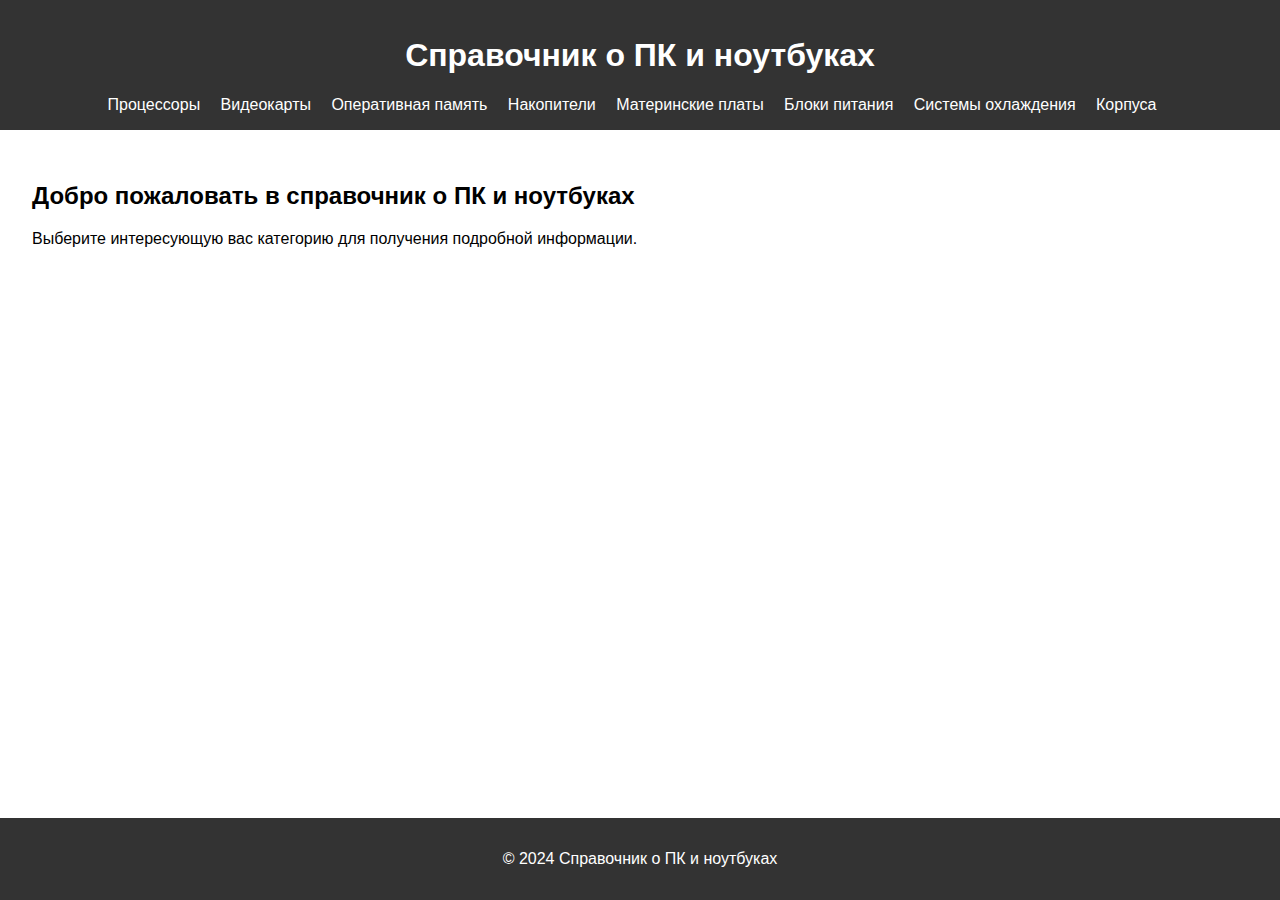
<file: index.html>
<!DOCTYPE html>
<html lang="en">
<head>
    <meta charset="UTF-8">
    <meta name="viewport" content="width=device-width, initial-scale=1.0">
    <title>Справочник о ПК и ноутбуках</title>
    <link rel="stylesheet" href="./style.css">
</head>
<body>
    <header>
        <h1>Справочник о ПК и ноутбуках</h1>
        <nav>
            <ul>
                <li><a href="cpu.html">Процессоры</a></li>
                <li><a href="gpu.html">Видеокарты</a></li>
                <li><a href="ram.html">Оперативная память</a></li>
                <li><a href="storage.html">Накопители</a></li>
                <li><a href="motherboard.html">Материнские платы</a></li>
                <li><a href="power.html">Блоки питания</a></li>
                <li><a href="cooling.html">Системы охлаждения</a></li>
                <li><a href="cases.html">Корпуса</a></li>
            </ul>
        </nav>
    </header>
    <main>
        <section>
            <h2>Добро пожаловать в справочник о ПК и ноутбуках</h2>
            <p>Выберите интересующую вас категорию для получения подробной информации.</p>
        </section>
    </main>
    <footer>
        <p>&copy; 2024 Справочник о ПК и ноутбуках</p>
    </footer>
</body>
</html>
</file>
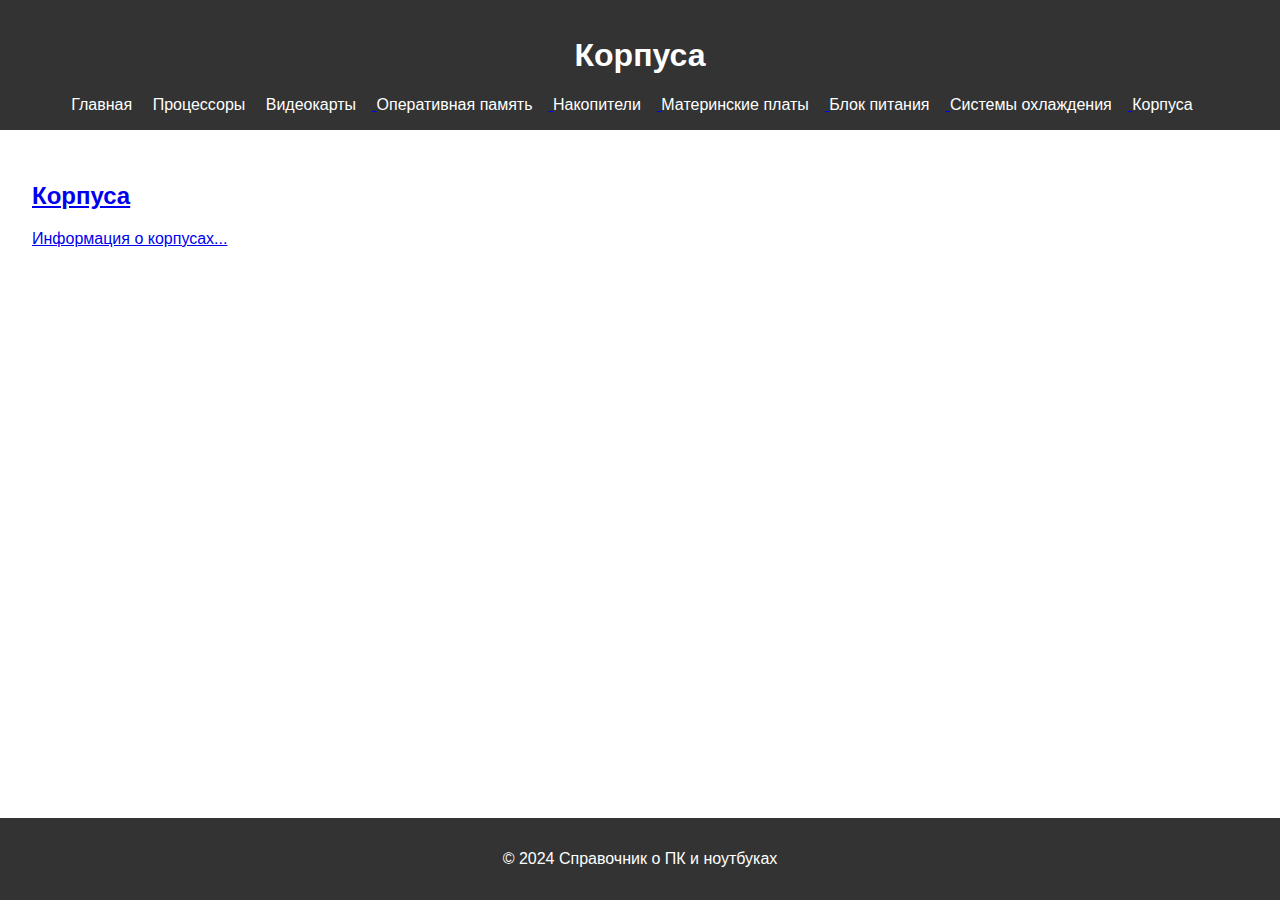
<file: cases.html>
<!DOCTYPE html>
<html lang="en">
<head>
    <meta charset="UTF-8">
    <meta name="viewport" content="width=device-width, initial-scale=1.0">
    <title>Корпуса</title>
    <link rel="stylesheet" href="./style.css">
</head>
<body>
    <header>
        <h1>Корпуса</h1>
        <nav>
            <ul>
                <li><a href="index.html">Главная</a></li>
                <li><a href="cpu.html">Процессоры</a></li>
                <li><a href="gpu.html">Видеокарты</а></li>
                <li><a href="ram.html">Оперативная память</а></li>
                <li><a href="storage.html">Накопители</а></li>
                <li><a href="motherboard.html">Материнские платы</а></li>
                <li><a href="power.html">Блок питания</а></li>
                <li><a href="cooling.html">Системы охлаждения</а></li>
                <li><a href="cases.html">Корпуса</а></li>
            </ul>
        </nav>
    </header>
    <main>
        <section>
            <h2>Корпуса</h2>
            <p>Информация о корпусах...</p>
        </section>
    </main>
    <footer>
        <p>&copy; 2024 Справочник о ПК и ноутбуках</п>
    </footer>
</body>
</html>
</file>
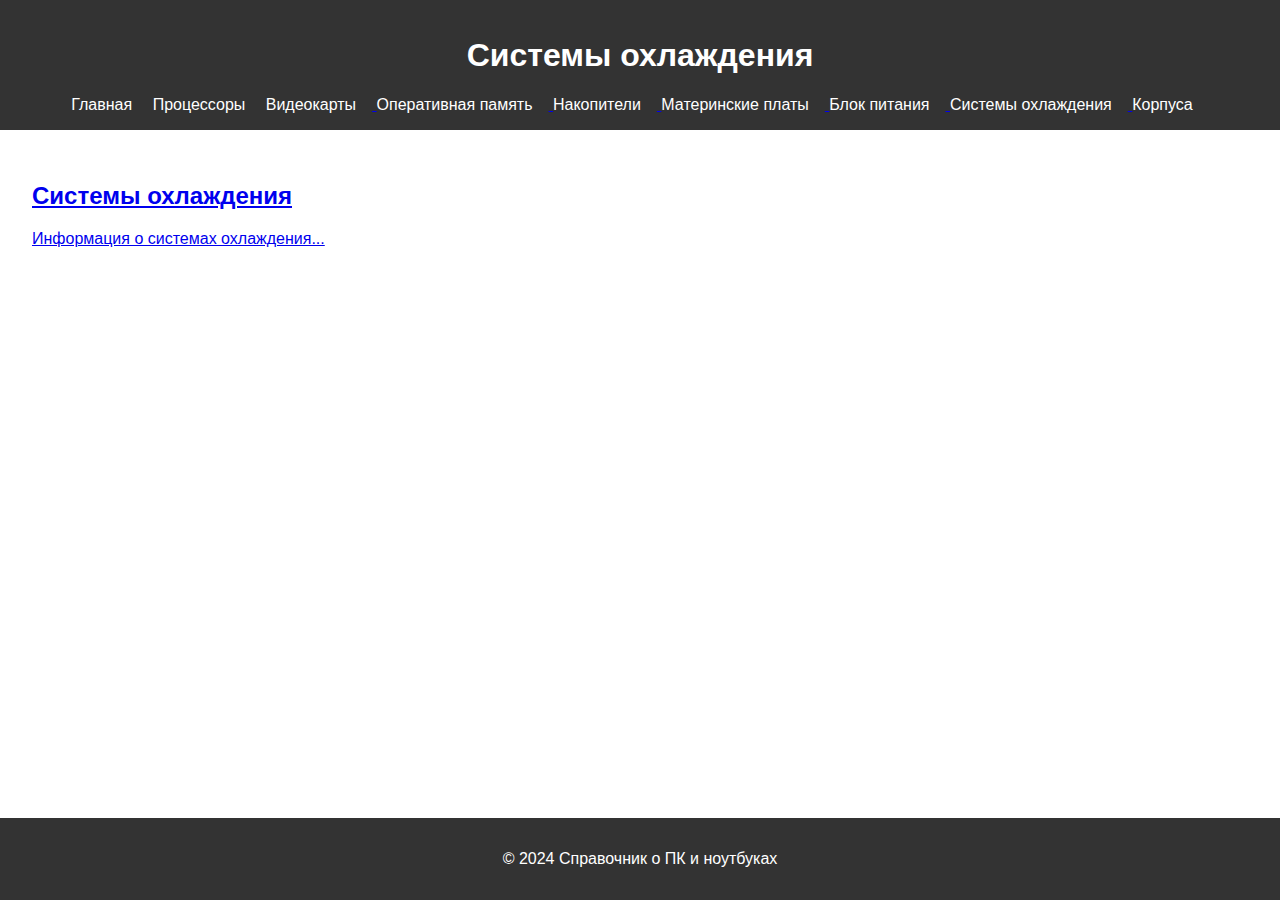
<file: cooling.html>
<!DOCTYPE html>
<html lang="en">
<head>
    <meta charset="UTF-8">
    <meta name="viewport" content="width=device-width, initial-scale=1.0">
    <title>Системы охлаждения</title>
    <link rel="stylesheet" href="./style.css">
</head>
<body>
    <header>
        <h1>Системы охлаждения</h1>
        <nav>
            <ul>
                <li><a href="index.html">Главная</a></li>
                <li><a href="cpu.html">Процессоры</a></li>
                <li><a href="gpu.html">Видеокарты</а></li>
                <li><a href="ram.html">Оперативная память</а></li>
                <li><a href="storage.html">Накопители</а></li>
                <li><a href="motherboard.html">Материнские платы</а></li>
                <li><a href="power.html">Блок питания</а></li>
                <li><a href="cooling.html">Системы охлаждения</а></li>
                <li><a href="cases.html">Корпуса</а></li>
            </ul>
        </nav>
    </header>
    <main>
        <section>
            <h2>Системы охлаждения</h2>
            <p>Информация о системах охлаждения...</p>
        </section>
    </main>
    <footer>
        <p>&copy; 2024 Справочник о ПК и ноутбуках</п>
    </footer>
</body>
</html>
</file>
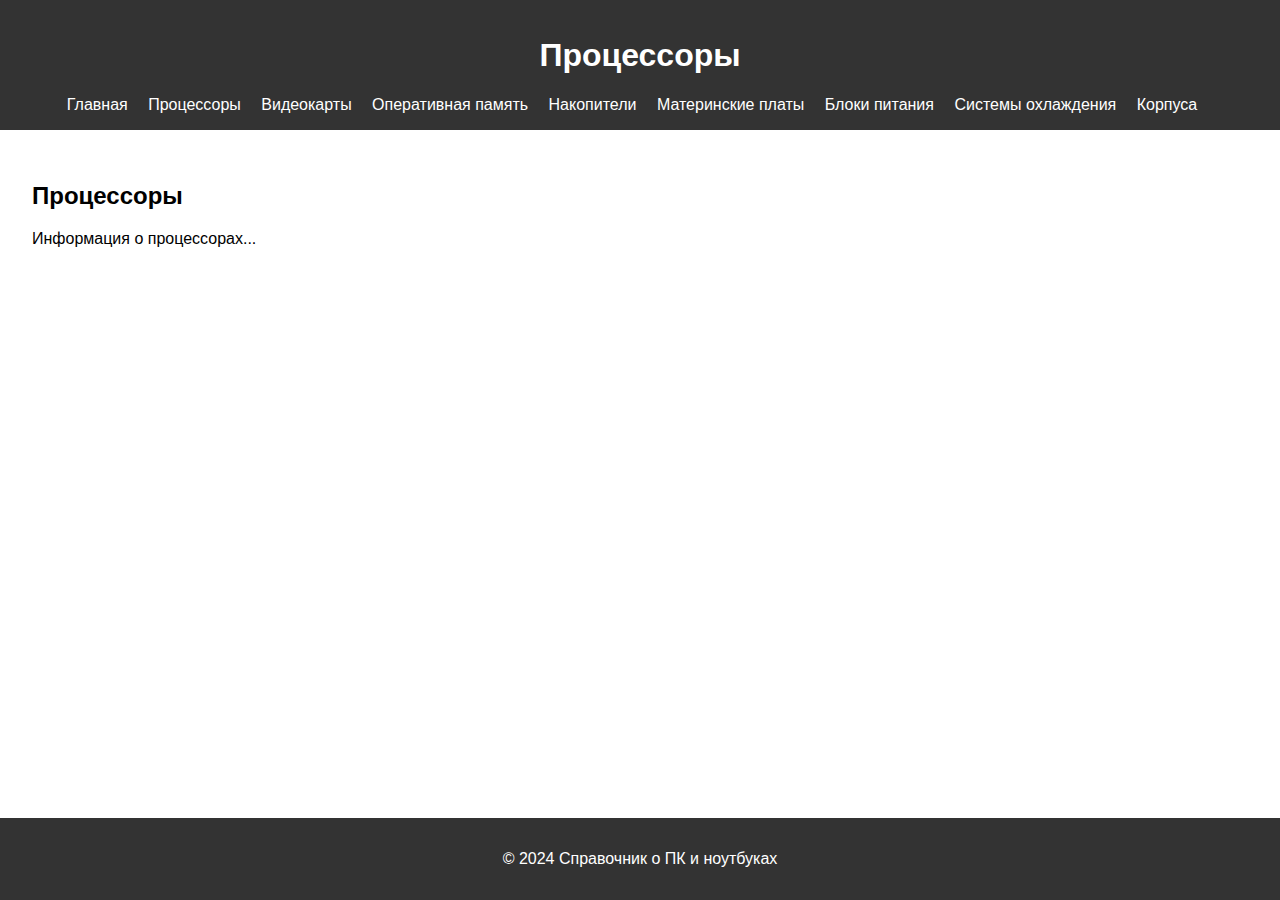
<file: cpu.html>
<!DOCTYPE html>
<html lang="en">
<head>
    <meta charset="UTF-8">
    <meta name="viewport" content="width=device-width, initial-scale=1.0">
    <title>Процессоры</title>
    <link rel="stylesheet" href="./style.css">
</head>
<body>
    <header>
        <h1>Процессоры</h1>
        <nav>
            <ul>
                <li><a href="index.html">Главная</a></li>
                <li><a href="cpu.html">Процессоры</a></li>
                <li><a href="gpu.html">Видеокарты</a></li>
                <li><a href="ram.html">Оперативная память</a></li>
                <li><a href="storage.html">Накопители</a></li>
                <li><a href="motherboard.html">Материнские платы</a></li>
                <li><a href="power.html">Блоки питания</a></li>
                <li><a href="cooling.html">Системы охлаждения</a></li>
                <li><a href="cases.html">Корпуса</a></li>
            </ul>
        </nav>
    </header>
    <main>
        <section>
            <h2>Процессоры</h2>
            <p>Информация о процессорах...</p>
        </section>
    </main>
    <footer>
        <p>&copy; 2024 Справочник о ПК и ноутбуках</p>
    </footer>
</body>
</html>
</file>
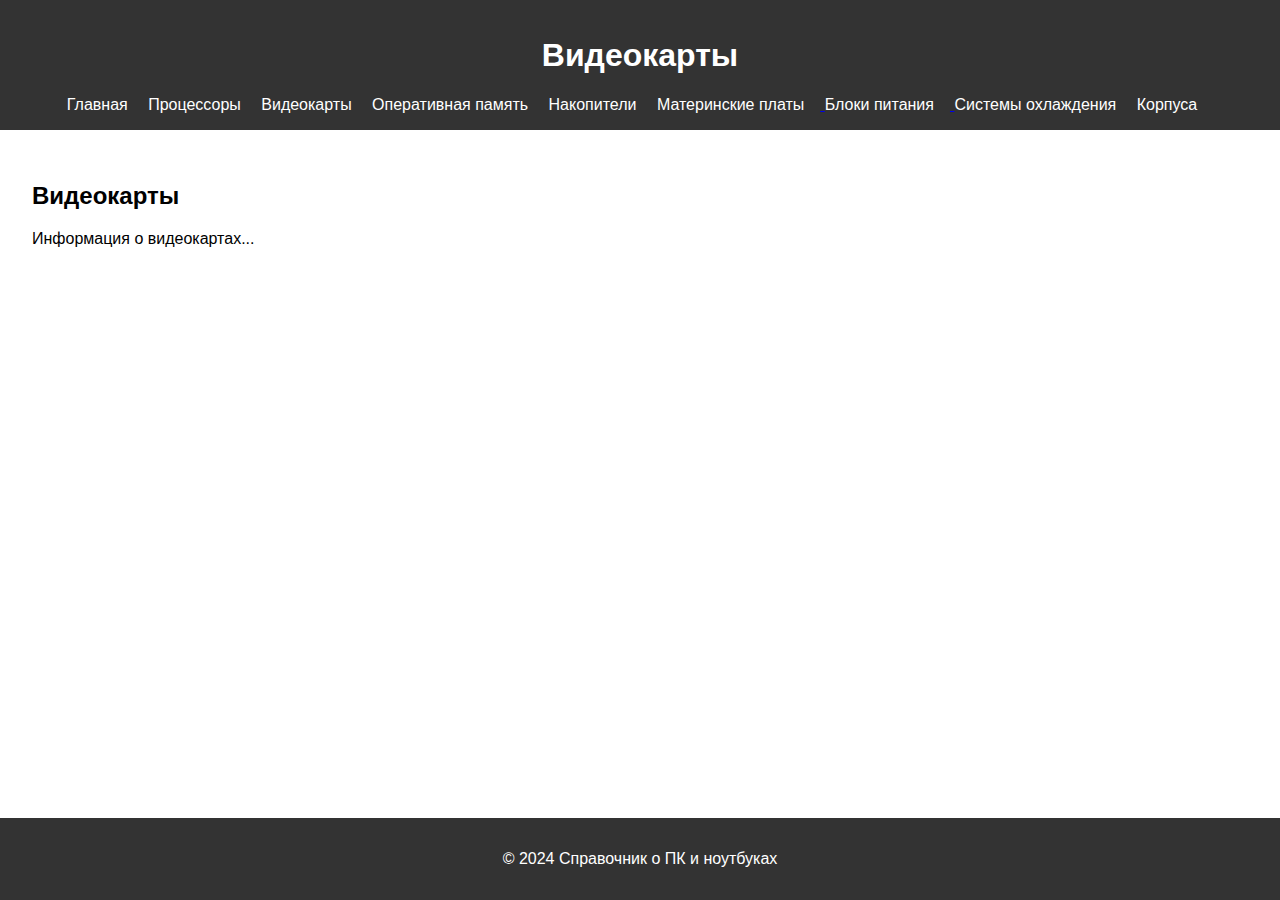
<file: gpu.html>
<!DOCTYPE html>
<html lang="en">
<head>
    <meta charset="UTF-8">
    <meta name="viewport" content="width=device-width, initial-scale=1.0">
    <title>Видеокарты</title>
    <link rel="stylesheet" href="./style.css">
</head>
<body>
    <header>
        <h1>Видеокарты</h1>
        <nav>
            <ul>
                <li><a href="index.html">Главная</a></li>
                <li><a href="cpu.html">Процессоры</a></li>
                <li><a href="gpu.html">Видеокарты</a></li>
                <li><a href="ram.html">Оперативная память</a></li>
                <li><a href="storage.html">Накопители</a></li>
                <li><a href="motherboard.html">Материнские платы</а></li>
                <li><a href="bp.html">Блоки питания</а></li>
                <li><a href="cooling.html">Системы охлаждения</a></li>
                <li><a href="cases.html">Корпуса</a></li>
            </ul>
        </nav>
    </header>
    <main>
        <section>
            <h2>Видеокарты</h2>
            <p>Информация о видеокартах...</p>
        </section>
    </main>
    <footer>
        <p>&copy; 2024 Справочник о ПК и ноутбуках</p>
    </footer>
</body>
</html>
</file>
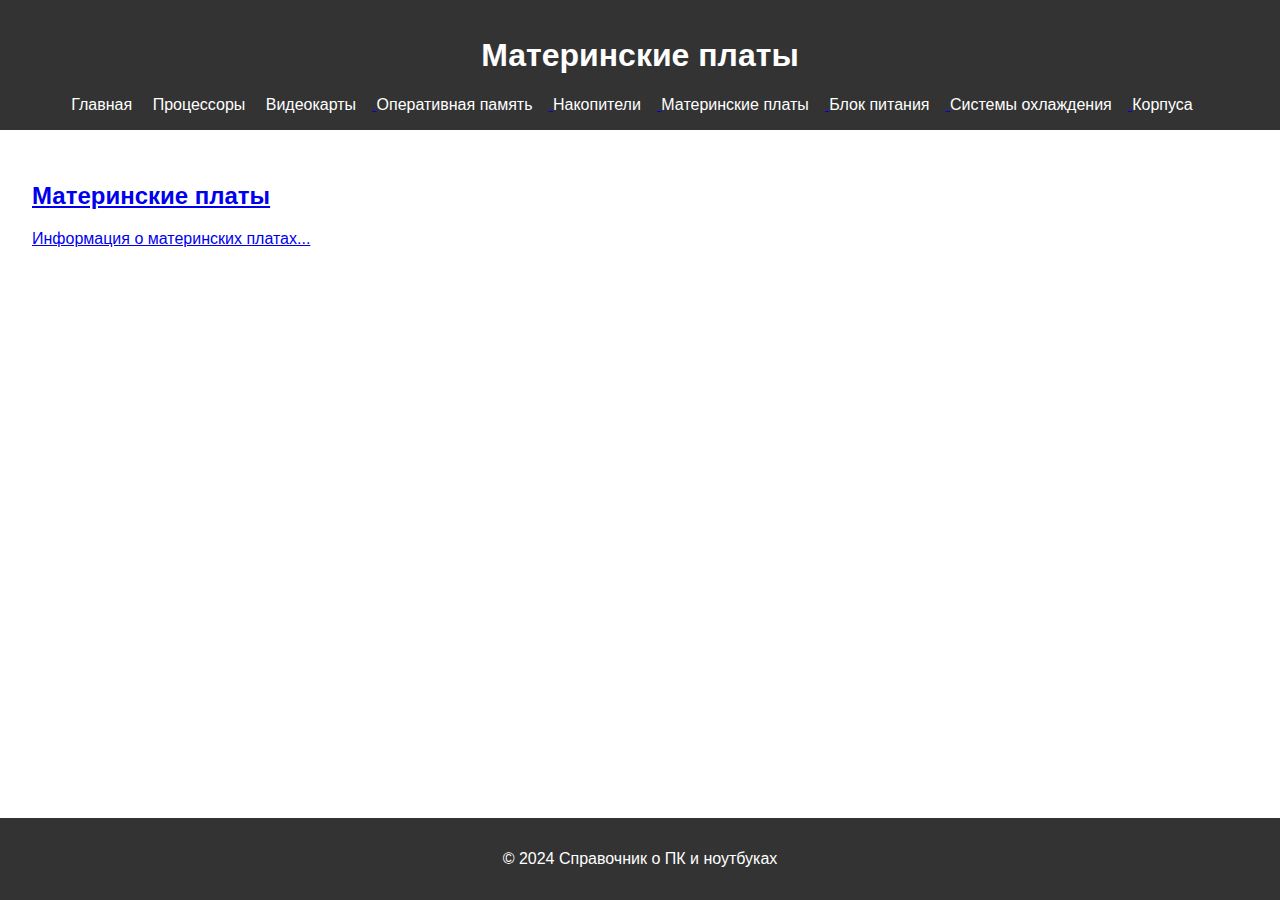
<file: motherboard.html>
<!DOCTYPE html>
<html lang="en">
<head>
    <meta charset="UTF-8">
    <meta name="viewport" content="width=device-width, initial-scale=1.0">
    <title>Материнские платы</title>
    <link rel="stylesheet" href="./style.css">
</head>
<body>
    <header>
        <h1>Материнские платы</h1>
        <nav>
            <ul>
                <li><a href="index.html">Главная</a></li>
                <li><a href="cpu.html">Процессоры</a></li>
                <li><a href="gpu.html">Видеокарты</а></li>
                <li><a href="ram.html">Оперативная память</а></li>
                <li><a href="storage.html">Накопители</а></li>
                <li><a href="motherboard.html">Материнские платы</а></li>
                <li><a href="power.html">Блок питания</а></li>
                <li><a href="cooling.html">Системы охлаждения</а></li>
                <li><a href="cases.html">Корпуса</а></li>
            </ul>
        </nav>
    </header>
    <main>
        <section>
            <h2>Материнские платы</h2>
            <p>Информация о материнских платах...</p>
        </section>
    </main>
    <footer>
        <p>&copy; 2024 Справочник о ПК и ноутбуках</p>
    </footer>
</body>
</html>
</file>
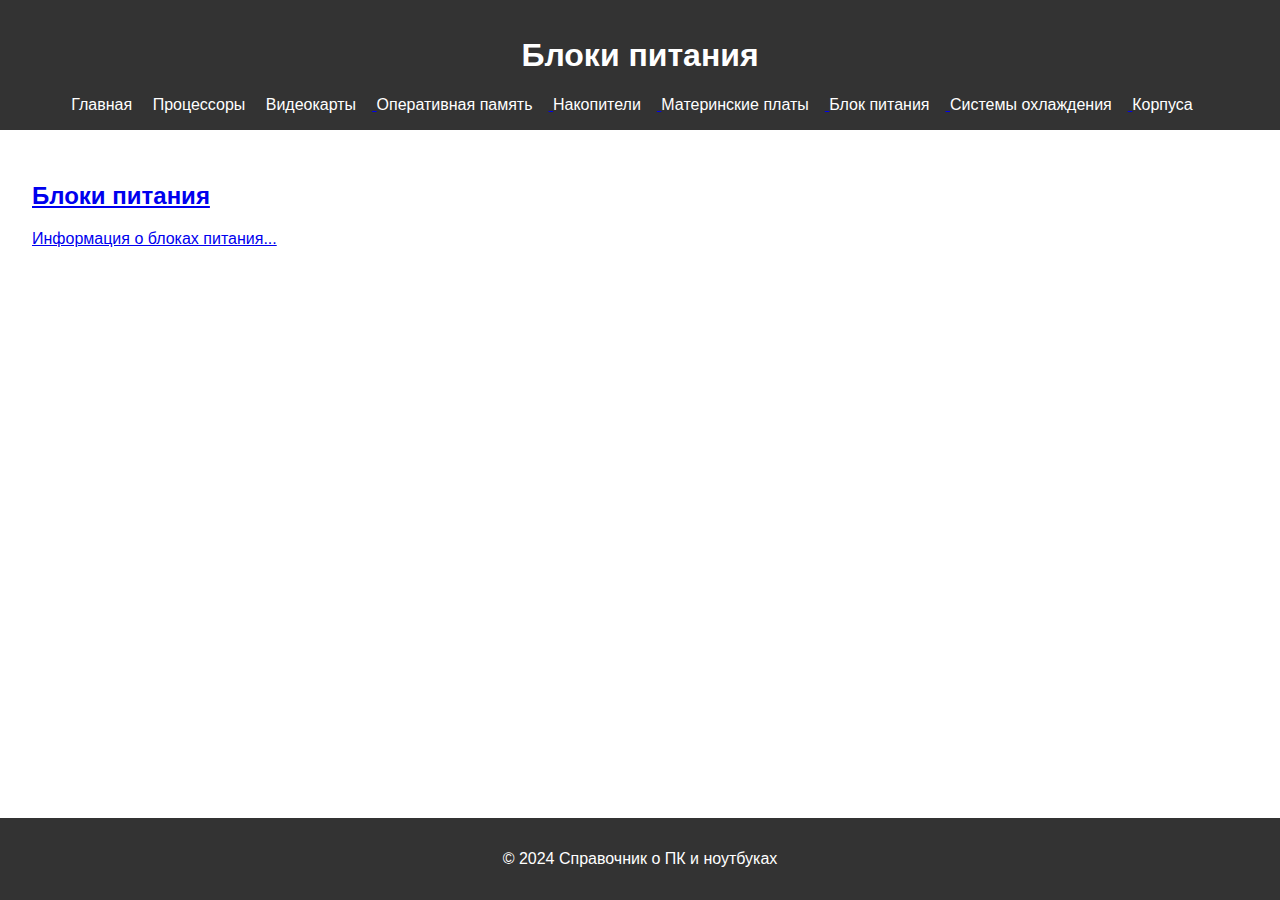
<file: power.html>
<!DOCTYPE html>
<html lang="en">
<head>
    <meta charset="UTF-8">
    <meta name="viewport" content="width=device-width, initial-scale=1.0">
    <title>Блоки питания</title>
    <link rel="stylesheet" href="./style.css">
</head>
<body>
    <header>
        <h1>Блоки питания</h1>
        <nav>
            <ul>
                <li><a href="index.html">Главная</a></li>
                <li><a href="cpu.html">Процессоры</a></li>
                <li><a href="gpu.html">Видеокарты</а></li>
                <li><a href="ram.html">Оперативная память</а></li>
                <li><a href="storage.html">Накопители</а></li>
                <li><a href="motherboard.html">Материнские платы</а></li>
                <li><a href="power.html">Блок питания</а></li>
                <li><a href="cooling.html">Системы охлаждения</а></li>
                <li><a href="cases.html">Корпуса</а></li>
            </ul>
        </nav>
    </header>
    <main>
        <section>
            <h2>Блоки питания</h2>
            <p>Информация о блоках питания...</p>
        </section>
    </main>
    <footer>
        <p>&copy; 2024 Справочник о ПК и ноутбуках</п>
    </footer>
</body>
</html>
</file>
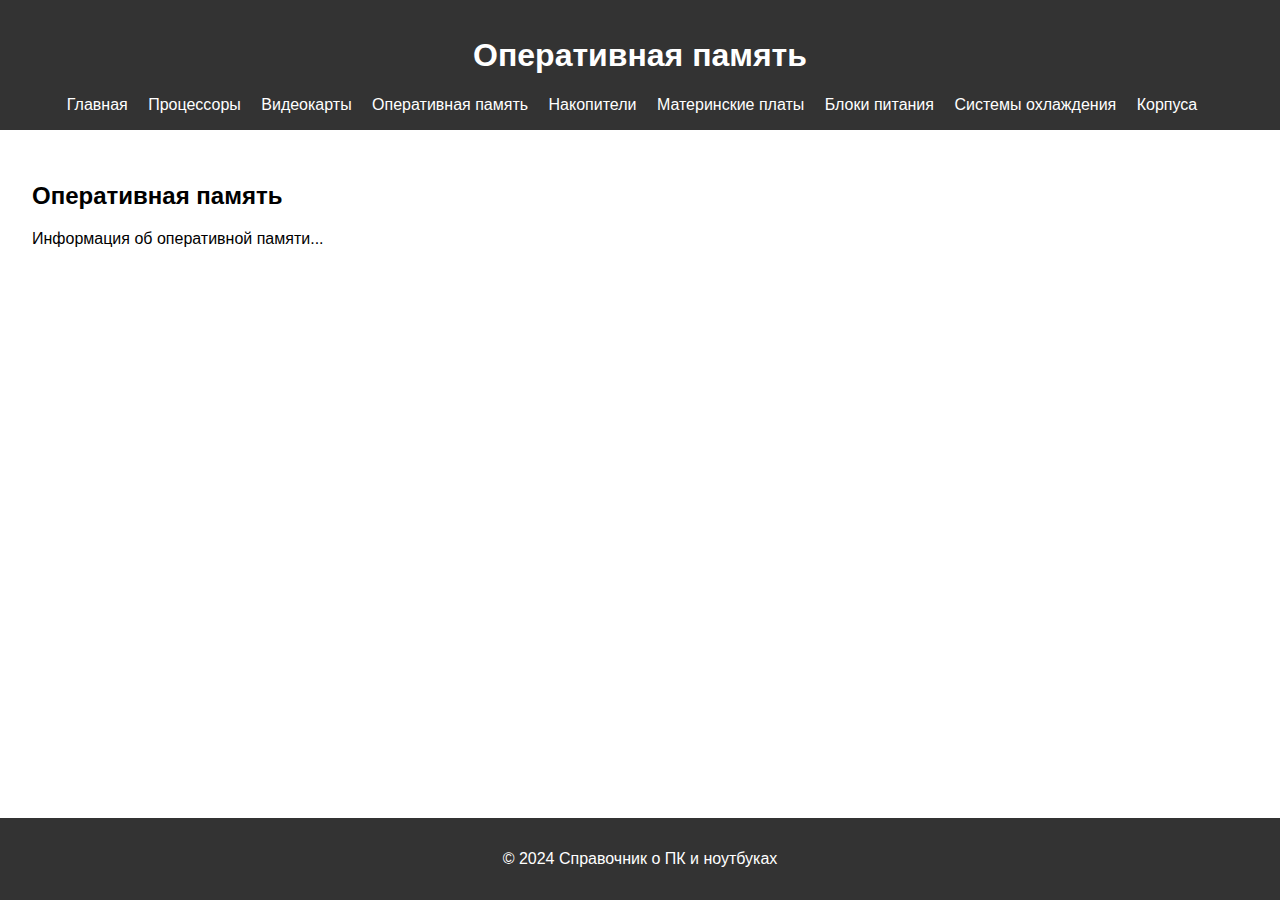
<file: ram.html>
<!DOCTYPE html>
<html lang="en">
<head>
    <meta charset="UTF-8">
    <meta name="viewport" content="width=device-width, initial-scale=1.0">
    <title>Оперативная память</title>
    <link rel="stylesheet" href="./style.css">
</head>
<body>
    <header>
        <h1>Оперативная память</h1>
        <nav>
            <ul>
                <li><a href="index.html">Главная</a></li>
                <li><a href="cpu.html">Процессоры</a></li>
                <li><a href="gpu.html">Видеокарты</a></li>
                <li><a href="ram.html">Оперативная память</a></li>
                <li><a href="storage.html">Накопители</a></li>
                <li><a href="motherboard.html">Материнские платы</a></li>
                <li><a href="power.html">Блоки питания</a></li>
                <li><a href="cooling.html">Системы охлаждения</a></li>
                <li><a href="cases.html">Корпуса</a></li>
            </ul>
        </nav>
    </header>
    <main>
        <section>
            <h2>Оперативная память</h2>
            <p>Информация об оперативной памяти...</p>
        </section>
    </main>
    <footer>
        <p>&copy; 2024 Справочник о ПК и ноутбуках</p>
    </footer>
</body>
</html>
</file>
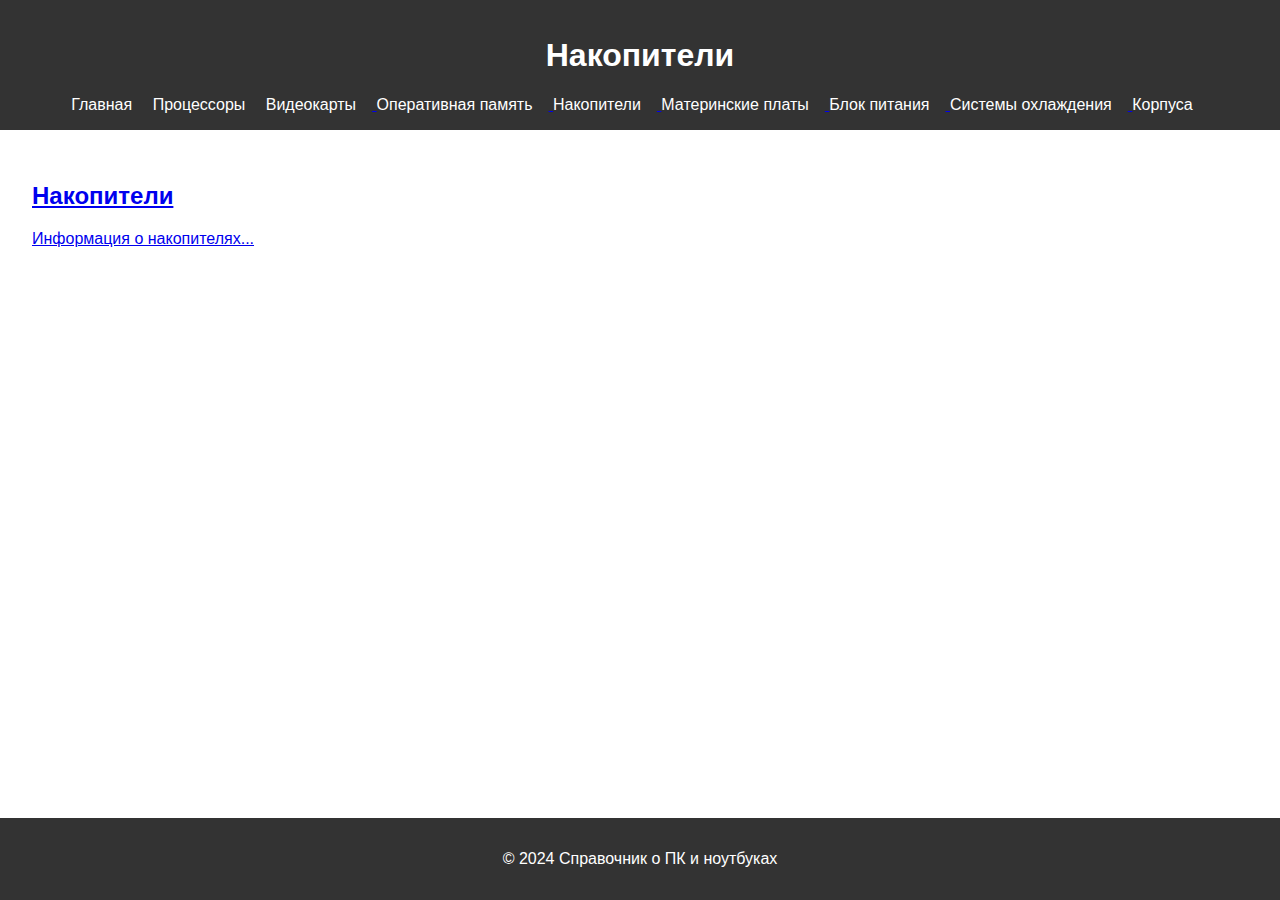
<file: storage.html>
<!DOCTYPE html>
<html lang="en">
<head>
    <meta charset="UTF-8">
    <meta name="viewport" content="width=device-width, initial-scale=1.0">
    <title>Накопители</title>
    <link rel="stylesheet" href="./style.css">
</head>
<body>
    <header>
        <h1>Накопители</h1>
        <nav>
            <ul>
                <li><a href="index.html">Главная</a></li>
                <li><a href="cpu.html">Процессоры</a></li>
                <li><a href="gpu.html">Видеокарты</а></li>
                <li><a href="ram.html">Оперативная память</а></li>
                <li><a href="storage.html">Накопители</а></li>
                <li><a href="motherboard.html">Материнские платы</а></li>
                <li><a href="power.html">Блок питания</а></li>
                <li><a href="cooling.html">Системы охлаждения</а></li>
                <li><a href="cases.html">Корпуса</а></li>
            </ul>
        </nav>
    </header>
    <main>
        <section>
            <h2>Накопители</h2>
            <p>Информация о накопителях...</p>
        </section>
    </main>
    <footer>
        <p>&copy; 2024 Справочник о ПК и ноутбуках</p>
    </footer>
</body>
</html>
</file>
<file: style.css>
body {
    font-family: Arial, sans-serif;
    margin: 0;
    padding: 0;
    background-color: #ffffff;
}

header {
    background-color: #333;
    color: #fff;
    padding: 1rem 0;
    text-align: center;
}

nav ul {
    list-style-type: none;
    margin: 0;
    padding: 0;
}

nav ul li {
    display: inline;
    margin-right: 1rem;
}

nav ul li a {
    color: #fff;
    text-decoration: none;
}

main {
    padding: 2rem;
}

section {
    margin-bottom: 2rem;
}

footer {
    background-color: #333;
    color: #fff;
    text-align: center;
    padding: 1rem 0;
    position: fixed;
    width: 100%;
    bottom: 0;
}
</file>
